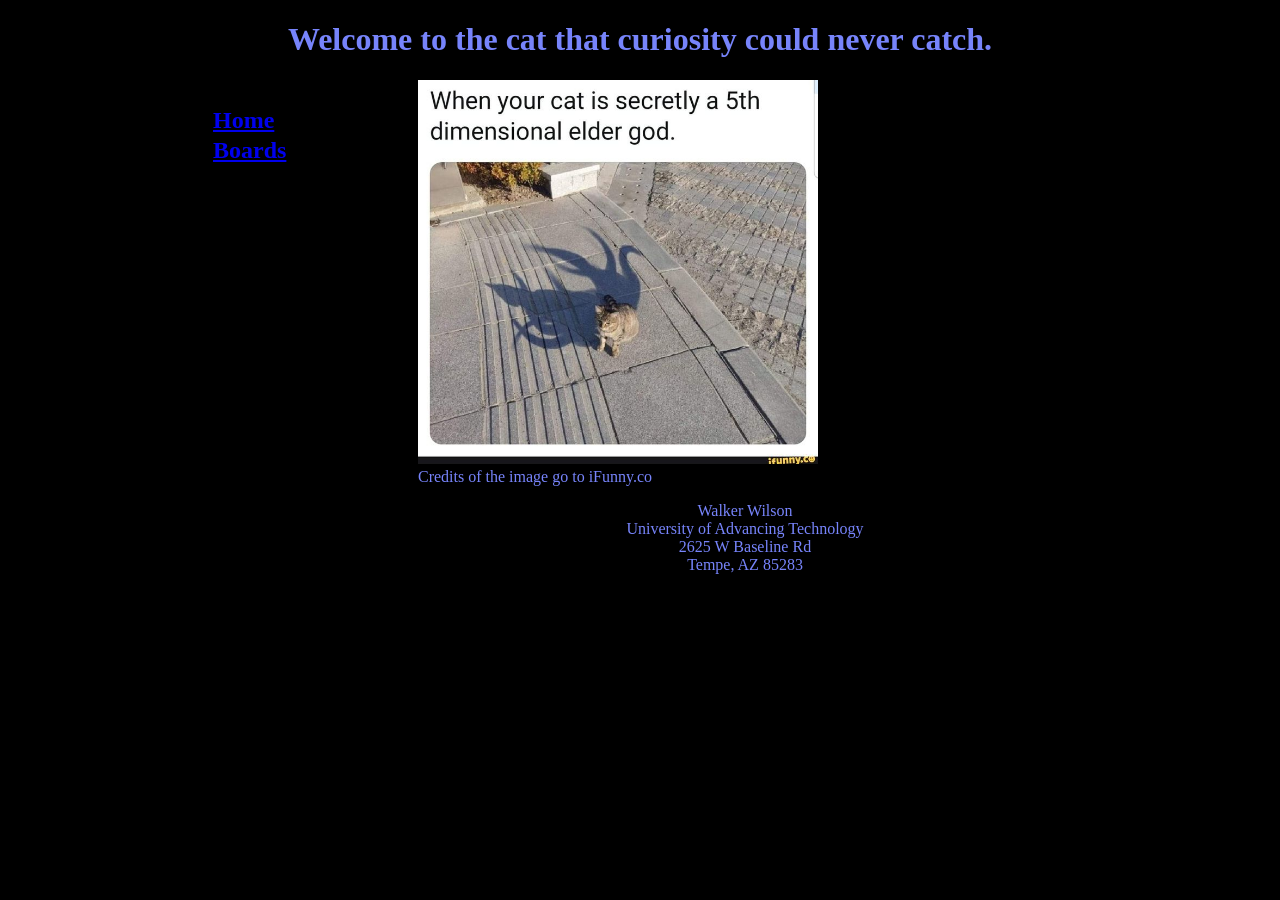
<file: Webpage first 2026/Index.html>
<!--Walker Wilson 3/15/2026-->
<!--This is the DOCTYPE tag this controls the programming language used in this case html5-->
<!DOCTYPE html>
<!--This is the html lang tag this controls the language that is used in the text of the page in this case english-->
<html lang="en">
    <!--This is the head section this holds the tags that affect the header section of the webpage-->
<head>
    <!--This is the charset tag this prevents incorrect character display on the webpage-->
    <meta charset="UTF-8">
    <!--This is the viewport tag this enables the browser to correctly display the webpage contents on smaller screens-->
    <meta name="viewport" content="width=device-width, initial-scale=1.0">
    <!--This is the link tag this links the program to other programs so the program can work together with other programs
     in this case a css program to make the webpage look nice-->
    <link rel="stylesheet" href="Main.css">
    <!--This is the title tag this displays any text placed inbetween the to title tags will be displayed
     as the name of the webpage tab-->
    <title>9 Lives</title>
    <!--This is the body section this contains the main contents of the webpage such as images and base text or buttons-->
    <!--This is the nav section this contains the navigation tags-->
    <body>
        <!--This is the header tag any text placed between the h1 tags will be displayed as the page header-->
        <header>
 <h1>
Welcome to the cat that curiosity could never catch.
 </h1>
 </header>
        <nav>
            <h2>
<a href="Index.html">Home</a>
<!--This is a line break and it makes the text after it move to the next-->
<br>
<a href="Boards.html">Boards</a>
</h2>
    </nav>
<!--This is the paragraph tag anything placed inbetween the p tags will be 
displayed under the header and by default has a smaller display size than the header-->
<p>
    <!--This is the image tag this displays any image file placed in it on the webpage-->
<img id="memeImage" src="Eldritch cat.jpg">
<br>
Credits of the image go to iFunny.co
</p>  
<!--This is the footer tag anything inside this tag will be displayed as part of the footer-->
<footer>
Walker Wilson<br>
University of Advancing Technology<br>
2625 W Baseline Rd<br>
Tempe, AZ 85283
</footer>
</body>
</head>



























</html>
</file>
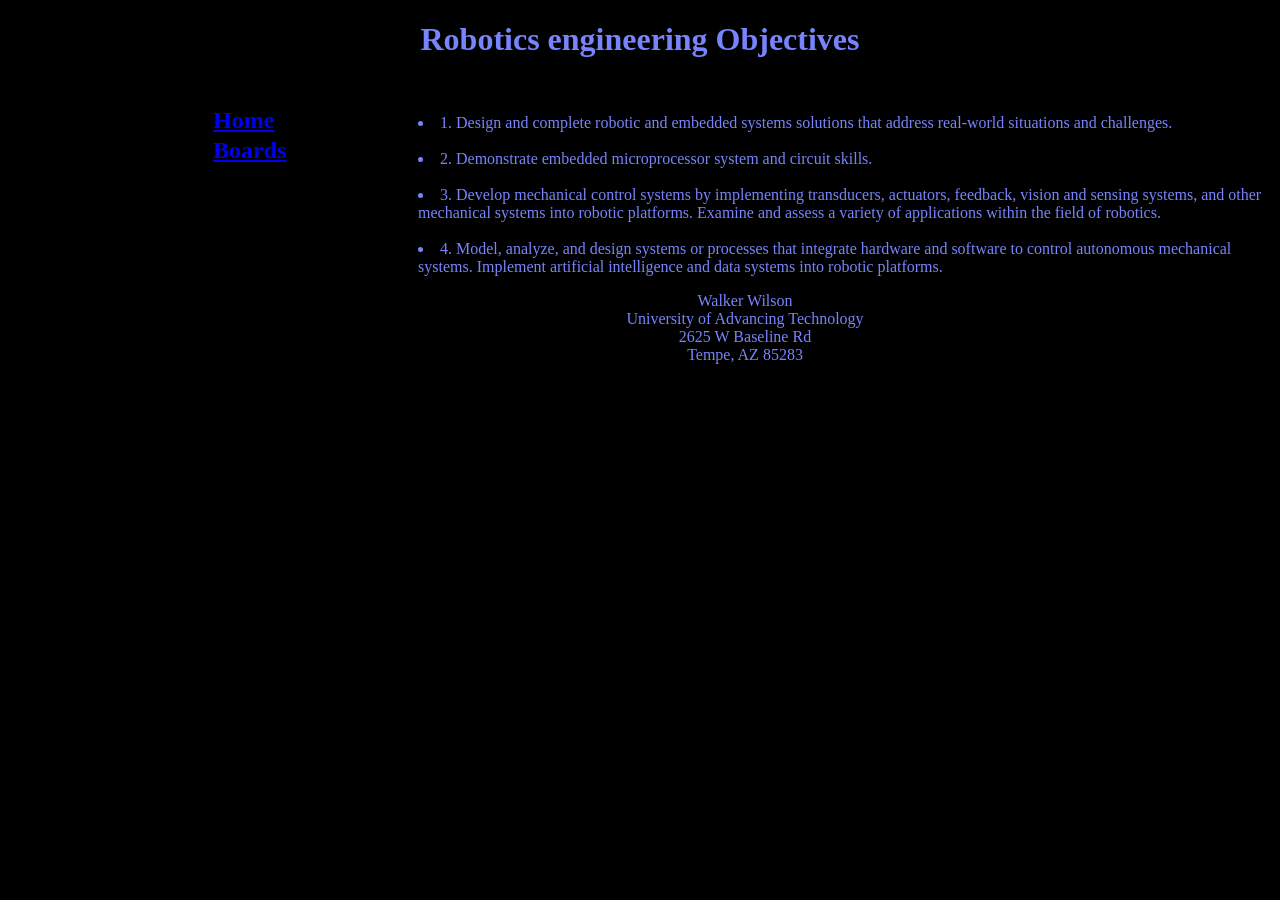
<file: Webpage first 2026/Boards.html>
<!--Walker Wilson 3/15/2026-->
<!--This is the DOCTYPE tag this controls the programming language used in this case html5-->
<!DOCTYPE html>
<!--This is the html lang tag this controls the language that is used in the text of the page in this case english-->
<html lang="en">
    <!--This is the head section this holds the tags that affect the header section of the webpage-->
<head>
    <!--This is the charset tag this prevents incorrect character display on the webpage-->
    <meta charset="UTF-8">
    <!--This is the viewport tag this enables the browser to correctly display the webpage contents on smaller screens-->
    <meta name="viewport" content="width=device-width, initial-scale=1.0">
     <!--This is a link tag this links the program to another program so they can work together in this case a css program to make the webpage look nice-->
         <link rel="stylesheet" href="Main.css">
          <!--This is the title tag this displays any text placed inbetween the to title tags will be displayed
     as the name of the webpage tab-->
    <title>Objectives</title>

    <!--This is the body section this contains the main contents of the webpage such as images and base text or buttons-->
    <body>
        <!--This is the header section anything inside this section is considered by the webpage to be part of the header-->
        <header>
 <h1>
    Robotics engineering Objectives
 </h1>
 </header>
        <nav>
            <h2>
                <a href="Index.html">Home</a>
<!--This is a line break and it makes the text after it move to the next-->
<br>
<a href="Boards.html">Boards</a>
            </h2>

    </nav>
<!--This is the paragraph tag anything placed inbetween the p tags will be 
displayed under the header and by default has a smaller display size than the header-->
<p>
    <!--This a the list tag these create a list-->
    <br>
<Li>1. Design and complete robotic and embedded systems solutions that address real-world situations and challenges.</Li>
<!--This is a line break tag it creates a line break where ever it is placed in the text-->
<br>
<Li>2. Demonstrate embedded microprocessor system and circuit skills.</Li>
<br>
<Li>3. Develop mechanical control systems by implementing transducers, actuators, feedback, vision and sensing systems, and other mechanical systems into robotic platforms.
Examine and assess a variety of applications within the field of robotics.</Li>
<br>
<Li>4. Model, analyze, and design systems or processes that integrate hardware and software to control autonomous mechanical systems.
Implement artificial intelligence and data systems into robotic platforms.</Li>
</p>  
</body>
<footer>
Walker Wilson<br>
University of Advancing Technology<br>
2625 W Baseline Rd<br>
Tempe, AZ 85283
</footer>
</head>
</file>
<file: Webpage first 2026/Main.css>
/*This is the body section this controls the formating of the contents of the body section in other programs in this case
 the colors of the webpage this is applied to*/
body{
    /*This is the background color property this controls the background color of the webpage this program is applied to*/
background-color:black;
/*This is the color property the is controls the color of the text in the webpage this program is applied to*/
color:rgb(119, 132, 251);
}
/*This is the nav section this controls the formating of the nav section of the webpage this program is applied to*/
nav{
    /*This is the height property this controls teh height of the nav section in the webpage this program is applied to*/
height: 600px;
/*This is the width property this controls the width of the nav section in the webpage this program is applied to*/
width: 200px;
/*This is the float property this property causes the rest of the content in the container it affects to wrap around it*/
float: left;
/*This is the padding property this property creates room around the content it affects*/
padding: 5px;
/*This is the line height property this property controls the space between each line of text*/
line-height: 30px;
/*This is the margin left property this property controls the left margins size*/
margin-left: 200px;
}
/*This is the footer section this controls the formating of footer section of the webpage this program is applied to*/
footer{
    /*This is the text align property this property changes the alignment of the text*/
text-align: center;
 /*This is another margin property except this time the margin is on the right*/
margin-right: 200px;
}
/*This is the Meme image section this section controls the formating of the meme image in the index program*/
#memeImage{
    /*This is also the margin right property this does the same as before except on an image instead of text*/
margin-right: 200px;
/*This is the width property this controls the width of the image*/
width: 400px;

}
/*This is the h1 section this controls the formating of the h1 section of the webpage this program is applied to*/
h1{
    /*This is the text align property this property controls the alignment of text*/
    text-align: center;
}
</file>
